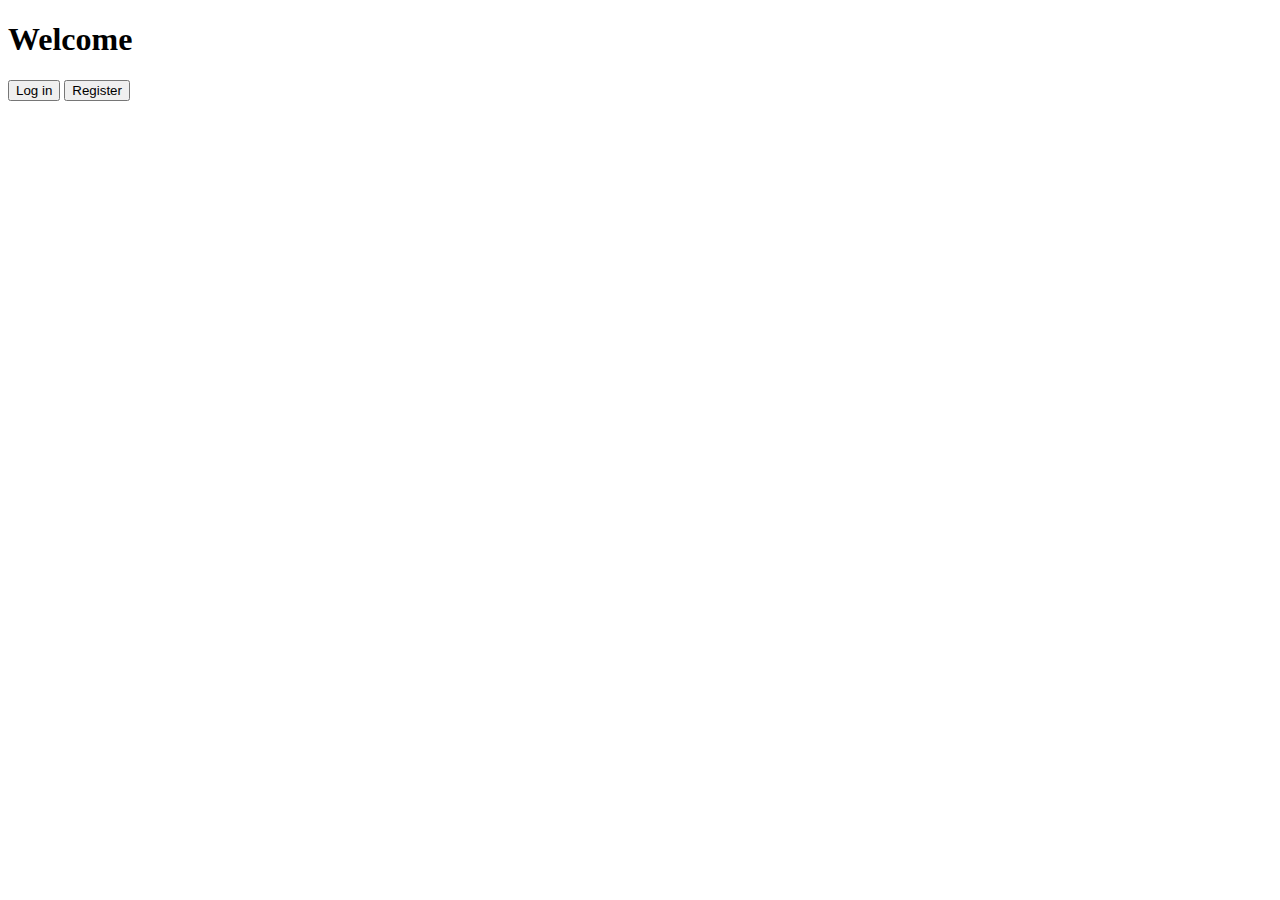
<file: index.html>
<!DOCTYPE html>
<html>  <!-- this is the html file that will be served to the clients. -->
    <head>
        <meta charset="utf-8" />
        <title>X-SYSTEMS</title>
        <link rel="shortcut icon" href="">
        <!-- the line above is a temporary fix until we have a favicon. -->
    </head>
    <body>
        <h1>Welcome</h1>
        <!-- <video id="localVideo" autoplay playsinline></video> -->
        <!-- <video id="remoteVideo1" autoplay playsinline></video> -->
        <!-- <video id="remoteVideo2" autoplay playsinline></video> -->
        <div>
            <!-- <button id="loginButton">Log in</button>
            <button id="registerButton">Register</button> -->
            <!-- <button id="hangupButton">Hang Up</button> -->
            <input type="button" id="loginButton" onclick="location.href='loginPage.html';" value="Log in" />
            <input type="button" id="registerButton" onclick="location.href='registrationPage.html';" value="Register" />
        </div>
        <!-- <br> -->
        <!-- <div> -->
          <!-- <form> -->
            <!-- <label for="username">Username:</label><br> -->
            <!-- <input type="text" id="username" name="username"><br> -->
            <!-- <label for="targetUsername">who do you want to call:</label><br> -->
            <!-- <input type="text" id="targetUsername" name="targetUsername"><br> -->
          <!-- </form> -->
          <!-- <br> -->
          <!-- <button id="submitButton">submitButton</button> -->
        <!-- </div> -->
        <!-- <script src="/socket.io/socket.io.js"></script> -->
        <!-- <script src="https://webrtc.github.io/adapter/adapter-latest.js"></script> -->
        <!-- <script src="js/client.js"></script> -->
    </body>
</html>
</file>
